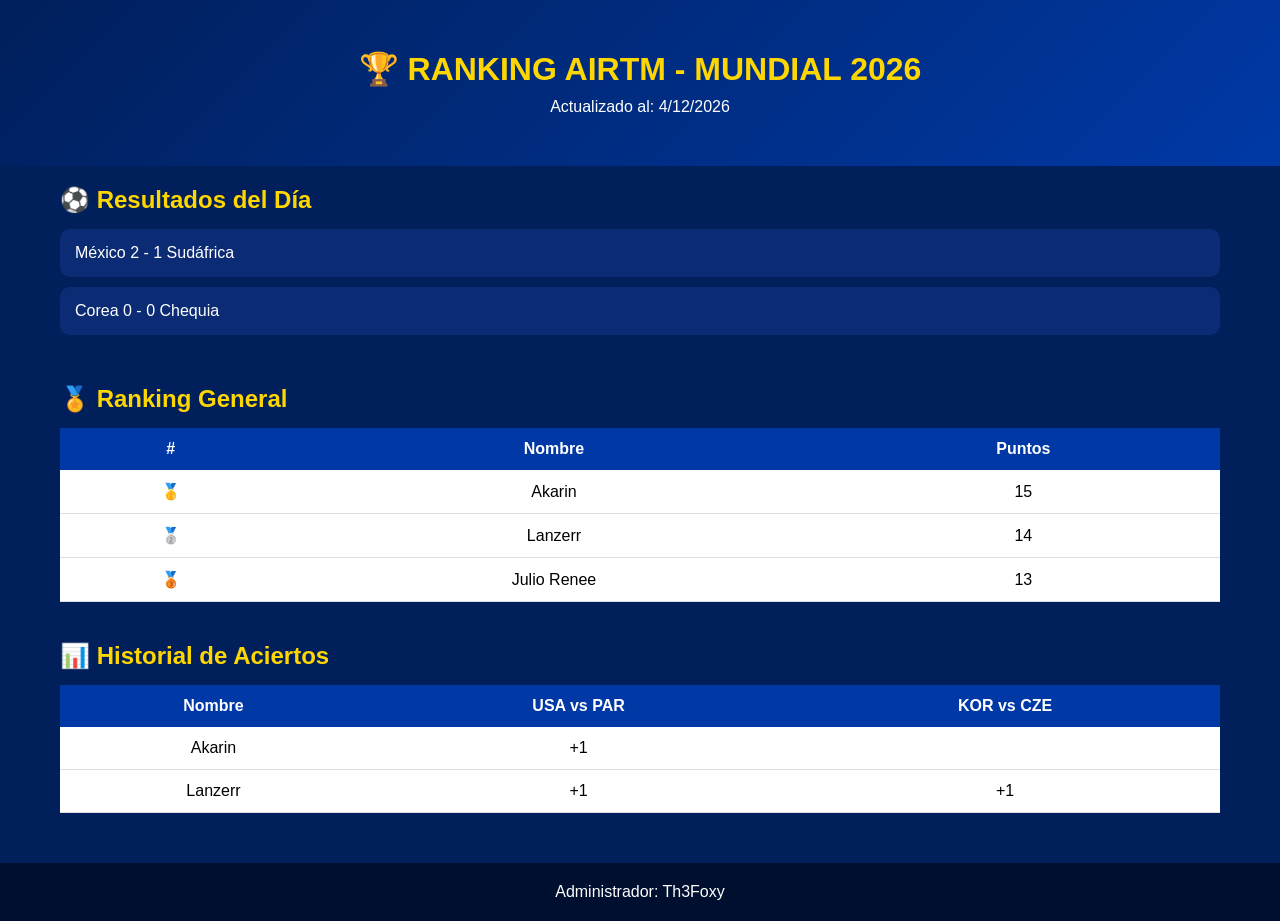
<file: index.html>
<!DOCTYPE html>
<html lang="es">
<head>
<meta charset="UTF-8">
<meta name="viewport" content="width=device-width, initial-scale=1.0">

<title>RANKING AIRTM - MUNDIAL 2026</title>

<link rel="stylesheet" href="css/style.css">
</head>

<body>

<header class="hero">

    <div class="overlay">

        <h1>🏆 RANKING AIRTM - MUNDIAL 2026</h1>

        <p id="updateDate">
            Actualizado al: --
        </p>

    </div>

</header>

<section class="results">

    <h2>⚽ Resultados del Día</h2>

    <div id="resultsContainer">

        <div class="match-card">
            México 2 - 1 Sudáfrica
        </div>

        <div class="match-card">
            Corea 0 - 0 Chequia
        </div>

    </div>

</section>

<section class="ranking">

    <h2>🏅 Ranking General</h2>

    <table>

        <thead>

            <tr>
                <th>#</th>
                <th>Nombre</th>
                <th>Puntos</th>
            </tr>

        </thead>

        <tbody id="rankingTable">

            <tr>
                <td>🥇</td>
                <td>Akarin</td>
                <td>15</td>
            </tr>

            <tr>
                <td>🥈</td>
                <td>Lanzerr</td>
                <td>14</td>
            </tr>

            <tr>
                <td>🥉</td>
                <td>Julio Renee</td>
                <td>13</td>
            </tr>

        </tbody>

    </table>

</section>

<section class="history">

    <h2>📊 Historial de Aciertos</h2>

    <div class="table-wrapper">

        <table>

            <thead>

                <tr>
                    <th>Nombre</th>
                    <th>USA vs PAR</th>
                    <th>KOR vs CZE</th>
                </tr>

            </thead>

            <tbody>

                <tr>
                    <td>Akarin</td>
                    <td>+1</td>
                    <td></td>
                </tr>

                <tr>
                    <td>Lanzerr</td>
                    <td>+1</td>
                    <td>+1</td>
                </tr>

            </tbody>

        </table>

    </div>

</section>

<footer>

    <p>
        Administrador: Th3Foxy
    </p>

</footer>

<script src="js/app.js"></script>

</body>
</html>
</file>
<file: css/style.css>
*{
margin:0;
padding:0;
box-sizing:border-box;
font-family:Arial,sans-serif;
}

body{
background:#001F5B;
color:white;
}

.hero{
background:linear-gradient(
135deg,
#001F5B,
#0039A6
);
padding:50px 20px;
text-align:center;
}

.hero h1{
font-size:2rem;
color:#FFD700;
}

.hero p{
margin-top:10px;
}

section{
padding:20px;
}

.results,
.ranking,
.history{
max-width:1200px;
margin:auto;
}

h2{
margin-bottom:15px;
color:#FFD700;
}

.match-card{
background:#0b2b75;
padding:15px;
margin-bottom:10px;
border-radius:10px;
}

table{
width:100%;
border-collapse:collapse;
background:white;
color:black;
}

th{
background:#0039A6;
color:white;
padding:12px;
}

td{
padding:12px;
border-bottom:1px solid #ddd;
text-align:center;
}

.table-wrapper{
overflow-x:auto;
}

footer{
text-align:center;
padding:20px;
background:#000f30;
margin-top:30px;
}

.admin-container{

max-width:900px;

margin:25px auto;

background:white;

color:black;

padding:20px;

border-radius:12px;

}

.admin-container input{

width:100%;

padding:12px;

margin-bottom:10px;

}

.admin-container button{

width:100%;

padding:12px;

background:#0039A6;

color:white;

border:none;

border-radius:8px;

cursor:pointer;

font-size:16px;

}

.admin-container button:hover{

opacity:0.9;

}

#ocrPreview{

margin-top:20px;

background:#f5f5f5;

padding:20px;

border-radius:10px;

max-height:400px;

overflow-y:auto;

}

#ocrPreview div{

padding:8px;

border-bottom:1px solid #ddd;

}
</file>
